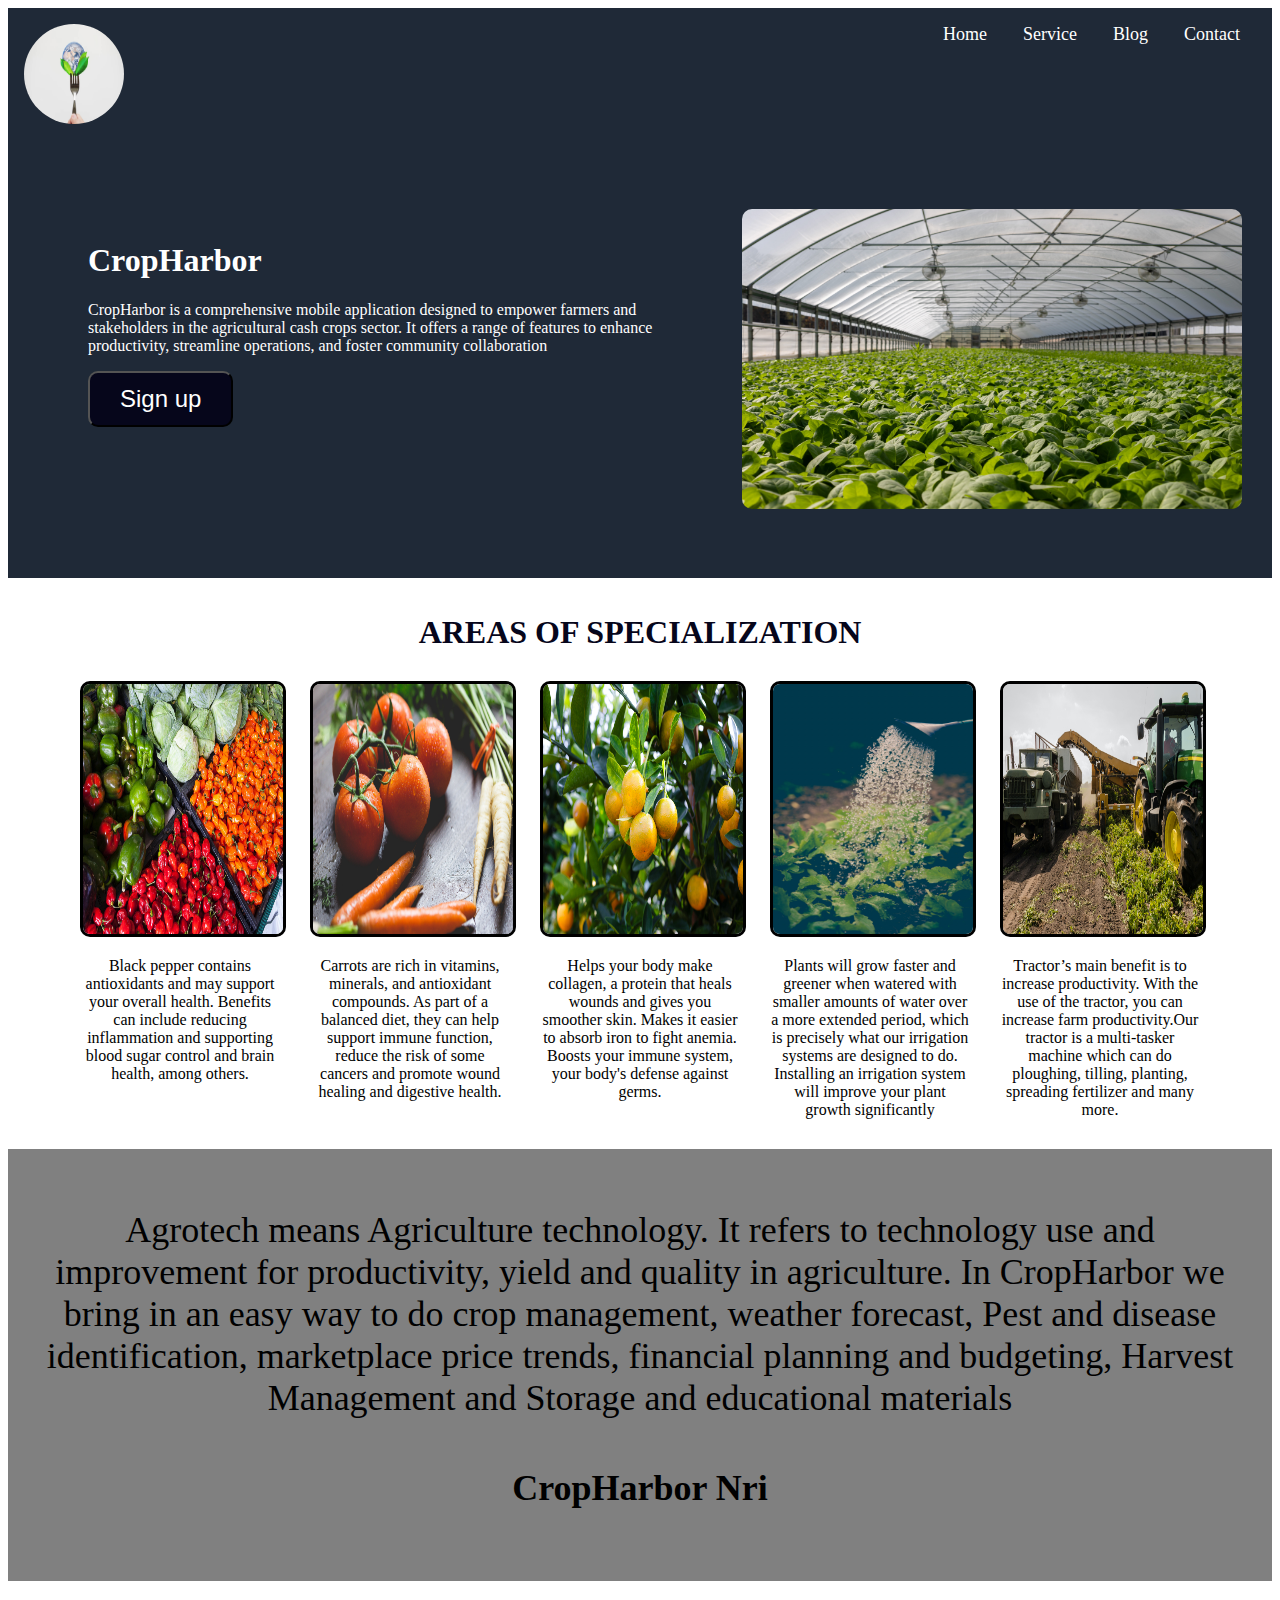
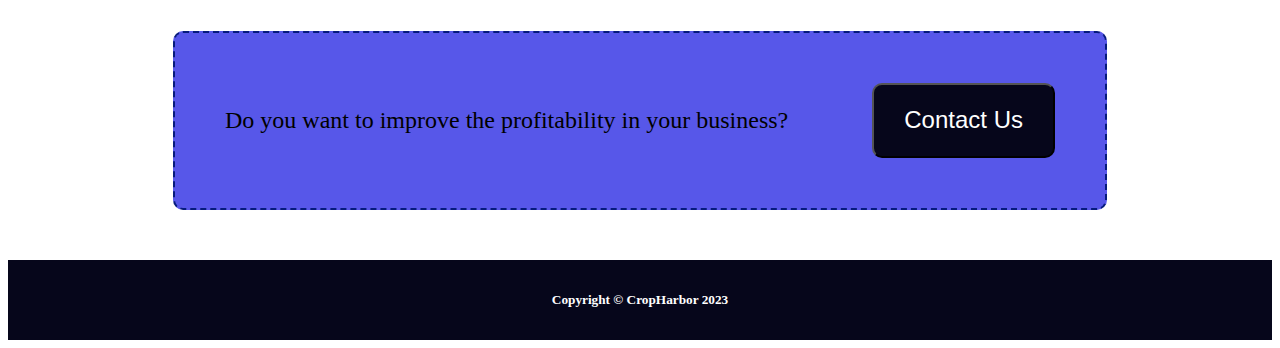
<file: index.html>
<!DOCTYPE html>
<html lang="en">

<head>
        <meta charset="UTF-8">
        <meta name="viewport" content="width=device-width, initial-scale=1.0">
        <title>Landing page</title>
        <link rel="stylesheet" href="styles.css">
        <link rel="icon" href="landing_page/logo.jpg">
</head>

<body>
        <div class="top">
                <div class="header">
                        <div class="logo"><img src="landing_page/logo.jpg" alt="logo"></div>
                        <nav>
                                <a href="#">Home</a>
                                <a href="#">Service</a>
                                <a href="#">Blog</a>
                                <a href="#">Contact</a>
                        </nav>
                </div>
                <div class="front-page">
                        <div class="front-info">
                                <h1>CropHarbor</h1>
                                <p>CropHarbor is a comprehensive mobile application designed to empower farmers
                                        and stakeholders in the agricultural cash crops sector. It offers a range of
                                        features to enhance productivity, streamline operations, and foster community
                                        collaboration
                                </p>
                                <button type="submit">Sign up</button>
                        </div>
                        <div><img src="landing_page/closedfarmview.jpg" alt="farm"></div>
                </div>

        </div>
        <div class="specialization">
                <h1>AREAS OF SPECIALIZATION</h1>
                <div class="cards">
                        <div class="card">
                                <img src="landing_page/pepper.jpg" alt="pepper">
                                <p>Black pepper contains antioxidants and may support your overall health. Benefits can
                                        include reducing inflammation and supporting blood sugar control and brain
                                        health, among others.</p>
                        </div>
                        <div class="card">
                                <img src="landing_page/tomatoes.jpg" alt="tomato">
                                <p>Carrots are rich in vitamins, minerals, and antioxidant compounds. As part of a
                                        balanced diet, they can help support immune function, reduce the risk of some
                                        cancers and promote wound healing and digestive health.</p>
                        </div>
                        <div class="card">
                                <img src="landing_page/orange.jpg" alt="orange">
                                <p>Helps your body make collagen, a protein that heals wounds and gives you smoother
                                        skin. Makes it easier to absorb iron to fight anemia. Boosts your immune system,
                                        your body's defense against germs.</p>
                        </div>
                        <div class="card">
                                <img src="landing_page/irrigation.jpg" alt="irrigation">
                                <p>Plants will grow faster and greener when watered with smaller amounts of water over a
                                        more extended period, which is precisely what our irrigation systems are
                                        designed to
                                        do. Installing an irrigation system will improve your plant growth significantly
                                </p>
                        </div>
                        <div class="card">
                                <img src="landing_page/tractor.jpg" alt="tractor">
                                <p>Tractor’s main benefit is to increase productivity. With the use of the tractor, you
                                        can increase farm productivity.Our tractor is a multi-tasker machine which can
                                        do ploughing, tilling, planting, spreading fertilizer and many more.</p>
                        </div>

                </div>
        </div>
        <div class="testimony">
                <div class="content">
                        <p>Agrotech means Agriculture technology. It refers to technology use and improvement for
                                productivity, yield and quality in agriculture. In CropHarbor we bring in an easy way to 
                        do crop management, weather forecast, Pest and disease identification, marketplace price trends, financial
                planning and budgeting, Harvest Management and Storage and educational materials</p>
                        <h4>CropHarbor Nri</h4>

                </div>
        </div>

        <div class="action">
                <div class="contact">
                        <p>Do you want to improve the profitability in your business?</p>
                        <button type="submit">Contact Us</button>
                </div>
        </div>

        <div class="footer">
                <h5>Copyright © CropHarbor 2023</h5>

        </div>
        <script>
                console.log("Hello World");
        </script>
</body>

</html>
</file>
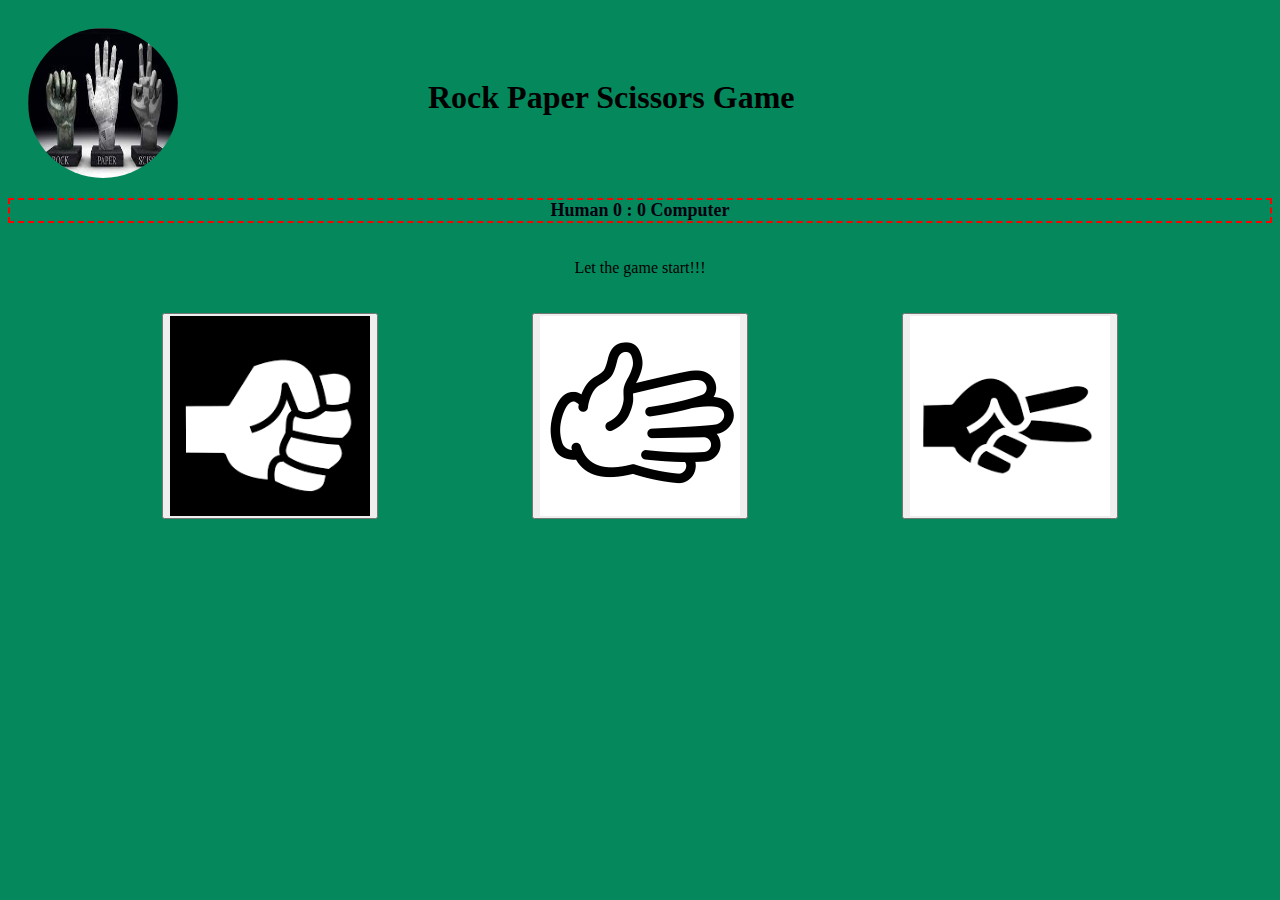
<file: game/index.html>
<!DOCTYPE html>
<html lang="en">
<head>
    <meta charset="UTF-8">
    <meta name="viewport" content="width=device-width, initial-scale=1.0">
    <title>Game</title>
    <link rel="stylesheet" href="game.css">
    <link rel="icon" href="image/logo.jpeg">
</head>
<body>
    <div class="header">
        <img src="image/logo.jpeg" alt="logo">
        <h1>Rock Paper Scissors Game</h1>
    </div>
    <div class="score">
        Human <span id="human"> 0</span> : <span id="computer">0</span> Computer
    </div>
    <div>
        <p class="comment">Let the game start!!!</p>
    </div>
    <div class="signs">
        <button id="rock"><img src="image/rock.png" alt="rock"></button>
        <button id="paper"><img src="image/papper.png" alt="paper"></button>
        <button id="scissors"><img src="image/scissor.png" alt="scissors"></button>
    </div>
    
    <script src="game.js"></script>
</body>
</html>
</file>
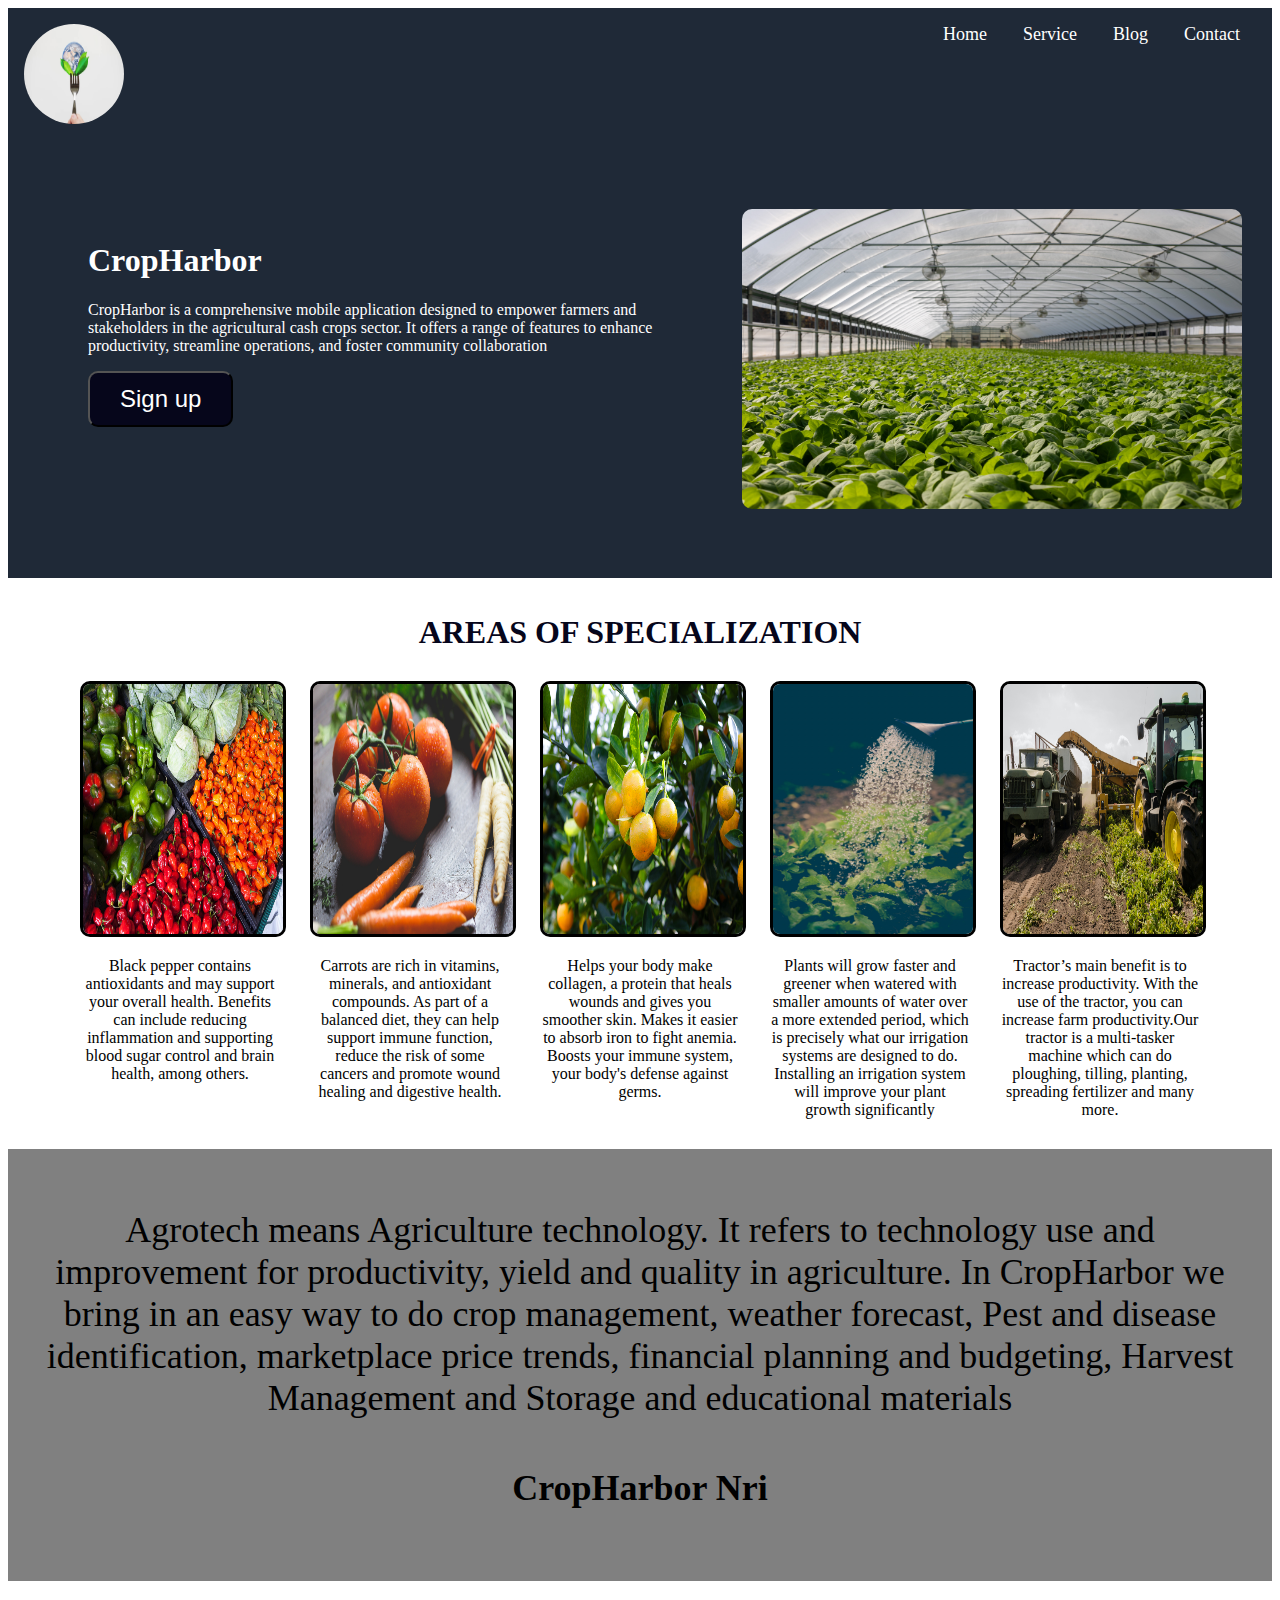
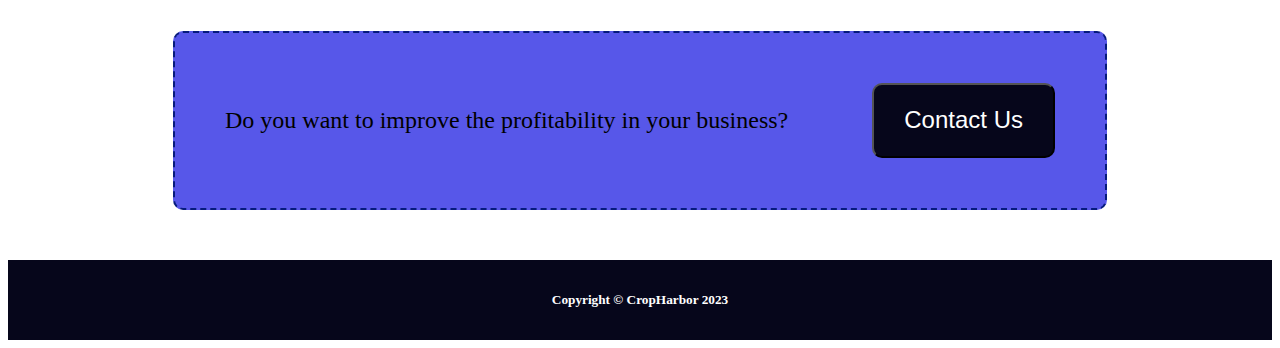
<file: landing_page/index.html>
<!DOCTYPE html>
<html lang="en">

<head>
        <meta charset="UTF-8">
        <meta name="viewport" content="width=device-width, initial-scale=1.0">
        <title>Landing page</title>
        <link rel="stylesheet" href="styles.css">
        <link rel="icon" href="/landing_page/image/logo.jpg">
</head>

<body>
        <div class="top">
                <div class="header">
                        <div class="logo"><img src="/landing_page/image/logo.jpg" alt="logo"></div>
                        <nav>
                                <a href="#">Home</a>
                                <a href="#">Service</a>
                                <a href="#">Blog</a>
                                <a href="#">Contact</a>
                        </nav>
                </div>
                <div class="front-page">
                        <div class="front-info">
                                <h1>CropHarbor</h1>
                                <p>CropHarbor is a comprehensive mobile application designed to empower farmers
                                        and stakeholders in the agricultural cash crops sector. It offers a range of
                                        features to enhance productivity, streamline operations, and foster community
                                        collaboration
                                </p>
                                <button type="submit">Sign up</button>
                        </div>
                        <div><img src="/landing_page/image/closedfarmview.jpg" alt="farm"></div>
                </div>

        </div>
        <div class="specialization">
                <h1>AREAS OF SPECIALIZATION</h1>
                <div class="cards">
                        <div class="card">
                                <img src="/landing_page/image/pepper.jpg" alt="pepper">
                                <p>Black pepper contains antioxidants and may support your overall health. Benefits can
                                        include reducing inflammation and supporting blood sugar control and brain
                                        health, among others.</p>
                        </div>
                        <div class="card">
                                <img src="/landing_page/image/tomatoes.jpg" alt="tomato">
                                <p>Carrots are rich in vitamins, minerals, and antioxidant compounds. As part of a
                                        balanced diet, they can help support immune function, reduce the risk of some
                                        cancers and promote wound healing and digestive health.</p>
                        </div>
                        <div class="card">
                                <img src="/landing_page/image/orange.jpg" alt="orange">
                                <p>Helps your body make collagen, a protein that heals wounds and gives you smoother
                                        skin. Makes it easier to absorb iron to fight anemia. Boosts your immune system,
                                        your body's defense against germs.</p>
                        </div>
                        <div class="card">
                                <img src="/landing_page/image/irrigation.jpg" alt="irrigation">
                                <p>Plants will grow faster and greener when watered with smaller amounts of water over a
                                        more extended period, which is precisely what our irrigation systems are
                                        designed to
                                        do. Installing an irrigation system will improve your plant growth significantly
                                </p>
                        </div>
                        <div class="card">
                                <img src="/landing_page/image/tractor.jpg" alt="tractor">
                                <p>Tractor’s main benefit is to increase productivity. With the use of the tractor, you
                                        can increase farm productivity.Our tractor is a multi-tasker machine which can
                                        do ploughing, tilling, planting, spreading fertilizer and many more.</p>
                        </div>

                </div>
        </div>
        <div class="testimony">
                <div class="content">
                        <p>Agrotech means Agriculture technology. It refers to technology use and improvement for
                                productivity, yield and quality in agriculture. In CropHarbor we bring in an easy way to 
                        do crop management, weather forecast, Pest and disease identification, marketplace price trends, financial
                planning and budgeting, Harvest Management and Storage and educational materials</p>
                        <h4>CropHarbor Nri</h4>

                </div>
        </div>

        <div class="action">
                <div class="contact">
                        <p>Do you want to improve the profitability in your business?</p>
                        <button type="submit">Contact Us</button>
                </div>
        </div>

        <div class="footer">
                <h5>Copyright © CropHarbor 2023</h5>

        </div>
</body>

</html>
</file>
<file: styles.css>
* {box-sizing: content-box;}
.top{ background-color: #1f2937;
color: white;}
/*****HEADER*****/
.logo img {height: 100px;
    width: 100px;
    border-radius: 50%;
}
.header{ display: flex;
padding: 16px;
justify-content: space-between;
}

nav a {
text-decoration: none;
text-align: center;
font-size: 18px;
padding: 14px 16px;
color: white;}
nav a:hover{
    background-color: aliceblue;
    color: rgb(1, 1, 17);
    transition: 1s;
    border-radius: 25px;
}
/*****FRONT PAGE INFORMATION******/

.front-page{display: flex;
padding: 65px 30px;}

.front-page img{height: 300px;
width: 500px;
border-radius: 10px;
justify-content: space-between;
}

.front-info {padding: 12px 50px;}

button {
    font-size: 24px;
    border-radius: 10px;
    color: white;
    background-color: rgb(6, 6, 27);
    padding: 12px 30px;
}
button:hover {
    color: rgb(6,6,27);
    background-color: white;
    transition: 1s;
    border-radius: 25px;
}

/******AREAR OF INTEREST*****/
.specialization{padding: 15px 15px;}
.specialization h1 {text-align: center;
    color: rgb(6,6,27);}

.specialization .cards{
    display: flex;
    justify-content: center;
}
.card {
    height: 400px;
    width: 200px;
    margin: 8px 15px;
    text-align: center;
}
.card img {
    height: 250px;
    width: 200px;
    border-radius: 10px;
    border: solid 3px black;
}
/*****TESTIMONIES*****/
.testimony{
    background-color: grey;
    margin-top: 45px;
    display: flex;
    
}
.testimony .content {
    text-align: center;
    font-size: 36px;
    font: italic;
    padding: 24px 36px;
}

/*****CONTACT*****/
.action {
    background-color: rgb(87, 87, 233);
    margin: 50px 165px;
    padding: 50px;
    border-radius: 10px;
    border: dashed 2px rgb(6, 27, 124);
}
.action .contact{
    display: flex;
    justify-content: space-between;
}

.action .contact p{
    font-size: 24px;
}

.footer {
    background-color: rgb(6,6,27);
    text-align: center;
    color: white;
    padding: 10px 10px;
}
</file>
<file: game/game.css>
* {box-sizing: content-box;}
body {background-color: rgb(6, 136, 93);}
/****HEADER*****/
.header {display: flex;
padding: 20px;}
.header h1 {padding-left: 250px; padding-top: 30px;}
.header img {border-radius: 50%;
height: 150px;
width: 150px;}
/*****SCORE BOARD***/
.score {text-align: center;
font-size: large; color: rgb(1, 1, 15);
font-weight: bold;
border: 2px red dashed;}

/****COMMENTARY*****/
.comment {text-align: center;
font-size: medium;
font-weight: 500;
padding: 20px;}
/******SIGNS*******/
.signs {display: flex; justify-content: space-evenly;}
button {height: 200px; width: 200px;}
.signs button img {height: 200px; width: 200px; flex: 1;}
button:hover {cursor: pointer; background-color: rgb(180, 5, 19);
border-radius: 10px;}
</file>
<file: landing_page/styles.css>
* {box-sizing: content-box;}
.top{ background-color: #1f2937;
color: white;}
/*****HEADER*****/
.logo img {height: 100px;
    width: 100px;
    border-radius: 50%;
}
.header{ display: flex;
padding: 16px;
justify-content: space-between;
}

nav a {
text-decoration: none;
text-align: center;
font-size: 18px;
padding: 14px 16px;
color: white;}
nav a:hover{
    background-color: aliceblue;
    color: rgb(1, 1, 17);
    transition: 1s;
    border-radius: 25px;
}
/*****FRONT PAGE INFORMATION******/

.front-page{display: flex;
padding: 65px 30px;}

.front-page img{height: 300px;
width: 500px;
border-radius: 10px;
justify-content: space-between;
}

.front-info {padding: 12px 50px;}

button {
    font-size: 24px;
    border-radius: 10px;
    color: white;
    background-color: rgb(6, 6, 27);
    padding: 12px 30px;
}
button:hover {
    color: rgb(6,6,27);
    background-color: white;
    transition: 1s;
    border-radius: 25px;
}

/******AREAR OF INTEREST*****/
.specialization{padding: 15px 15px;}
.specialization h1 {text-align: center;
    color: rgb(6,6,27);}

.specialization .cards{
    display: flex;
    justify-content: center;
}
.card {
    height: 400px;
    width: 200px;
    margin: 8px 15px;
    text-align: center;
}
.card img {
    height: 250px;
    width: 200px;
    border-radius: 10px;
    border: solid 3px black;
}
/*****TESTIMONIES*****/
.testimony{
    background-color: grey;
    margin-top: 45px;
    display: flex;
    
}
.testimony .content {
    text-align: center;
    font-size: 36px;
    font: italic;
    padding: 24px 36px;
}

/*****CONTACT*****/
.action {
    background-color: rgb(87, 87, 233);
    margin: 50px 165px;
    padding: 50px;
    border-radius: 10px;
    border: dashed 2px rgb(6, 27, 124);
}
.action .contact{
    display: flex;
    justify-content: space-between;
}

.action .contact p{
    font-size: 24px;
}

.footer {
    background-color: rgb(6,6,27);
    text-align: center;
    color: white;
    padding: 10px 10px;
}
</file>
